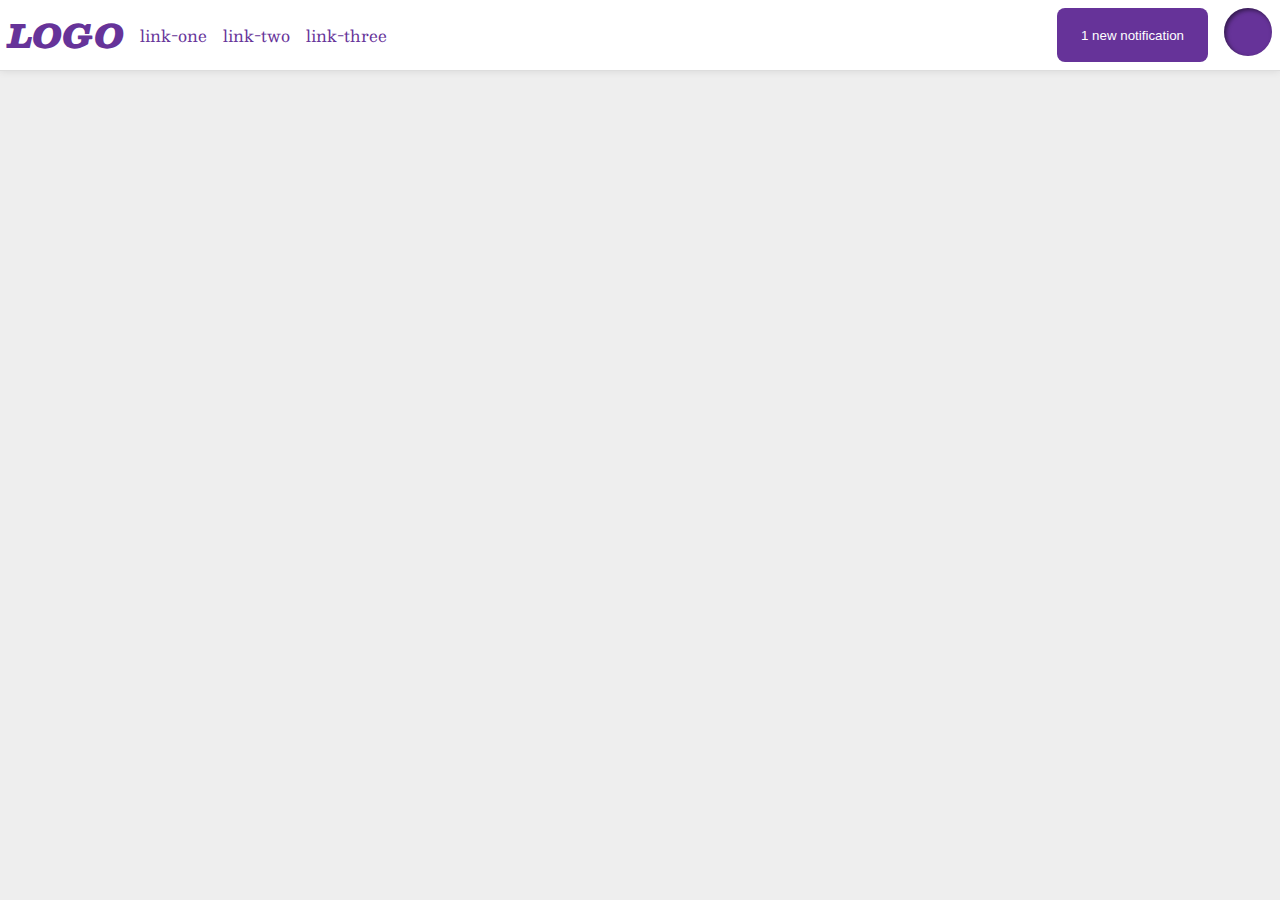
<file: flex/03-flex-header-2/index.html>
<!DOCTYPE html>
<html lang="en">
  <head>
    <meta charset="UTF-8">
    <meta http-equiv="X-UA-Compatible" content="IE=edge">
    <meta name="viewport" content="width=device-width, initial-scale=1.0">
    <title>Flex Header 2</title>
    <link rel="stylesheet" href="style.css">
  </head>
  <body>
    <div class="header">
      <div class="left">
        <div class="logo">
          LOGO
        </div>
        <ul class="links">
          <li><a href="google.com">link-one</a></li>
          <li><a href="google.com">link-two</a></li>
          <li><a href="google.com">link-three</a></li>
        </ul>
      </div>
      <div class="right">
        <button class="notifications">
          1 new notification
        </button>
        <div class="profile-image"></div>
      </div>
    </div>
  </body>
</html>
</file>
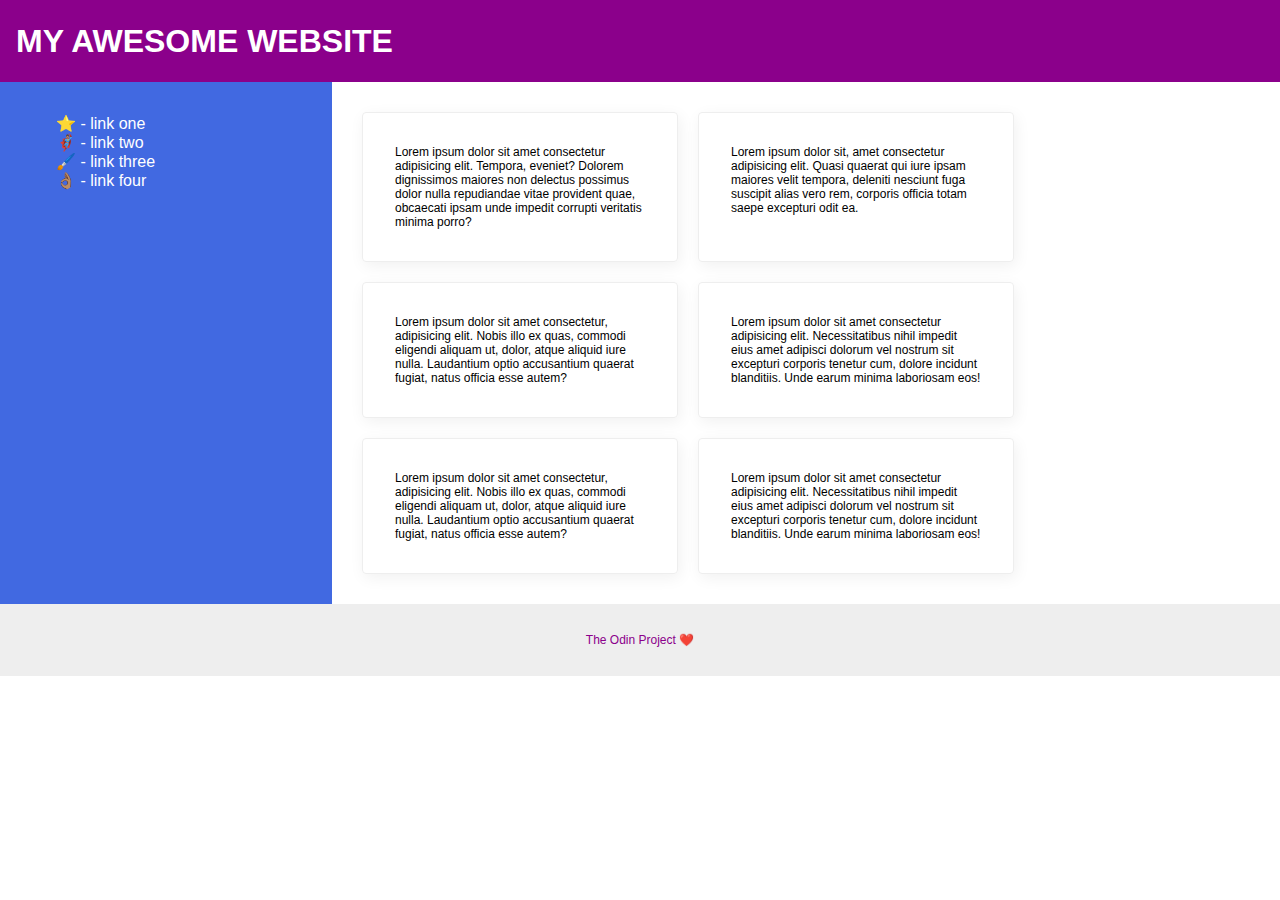
<file: flex/07-flex-layout-2/index.html>
<!DOCTYPE html>
<html lang="en">
  <head>
    <meta charset="UTF-8">
    <meta http-equiv="X-UA-Compatible" content="IE=edge">
    <meta name="viewport" content="width=device-width, initial-scale=1.0">
    <title>The Holy Grail</title>
    <link rel="stylesheet" href="style.css">
  </head>
  <body>
    <div class="header">
      MY AWESOME WEBSITE
    </div>

    <div class="content">
    
    <div class="sidebar">
      <ul>
        <li><a href="#">⭐ - link one</a></li>
        <li><a href="#">🦸🏽‍♂️ - link two</a></li>
        <li><a href="#">🖌️ - link three</a></li>
        <li><a href="#">👌🏽 - link four</a></li>
      </ul>
    </div>

    <div class="cards">
      <div class="card">Lorem ipsum dolor sit amet consectetur adipisicing elit. Tempora, eveniet? Dolorem dignissimos maiores non delectus possimus dolor nulla repudiandae vitae provident quae, obcaecati ipsam unde impedit corrupti veritatis minima porro?</div>
      <div class="card">Lorem ipsum dolor sit, amet consectetur adipisicing elit. Quasi quaerat qui iure ipsam maiores velit tempora, deleniti nesciunt fuga suscipit alias vero rem, corporis officia totam saepe excepturi odit ea.</div>
      <div class="card">Lorem ipsum dolor sit amet consectetur, adipisicing elit. Nobis illo ex quas, commodi eligendi aliquam ut, dolor, atque aliquid iure nulla. Laudantium optio accusantium quaerat fugiat, natus officia esse autem?</div>
      <div class="card">Lorem ipsum dolor sit amet consectetur adipisicing elit. Necessitatibus nihil impedit eius amet adipisci dolorum vel nostrum sit excepturi corporis tenetur cum, dolore incidunt blanditiis. Unde earum minima laboriosam eos!</div>
      <div class="card">Lorem ipsum dolor sit amet consectetur, adipisicing elit. Nobis illo ex quas, commodi eligendi aliquam ut, dolor, atque aliquid iure nulla. Laudantium optio accusantium quaerat fugiat, natus officia esse autem?</div>
      <div class="card">Lorem ipsum dolor sit amet consectetur adipisicing elit. Necessitatibus nihil impedit eius amet adipisci dolorum vel nostrum sit excepturi corporis tenetur cum, dolore incidunt blanditiis. Unde earum minima laboriosam eos!</div>
    </div>

    </div>

    <div class="footer">
      The Odin Project ❤️
    </div>
  </body>
</html>
</file>
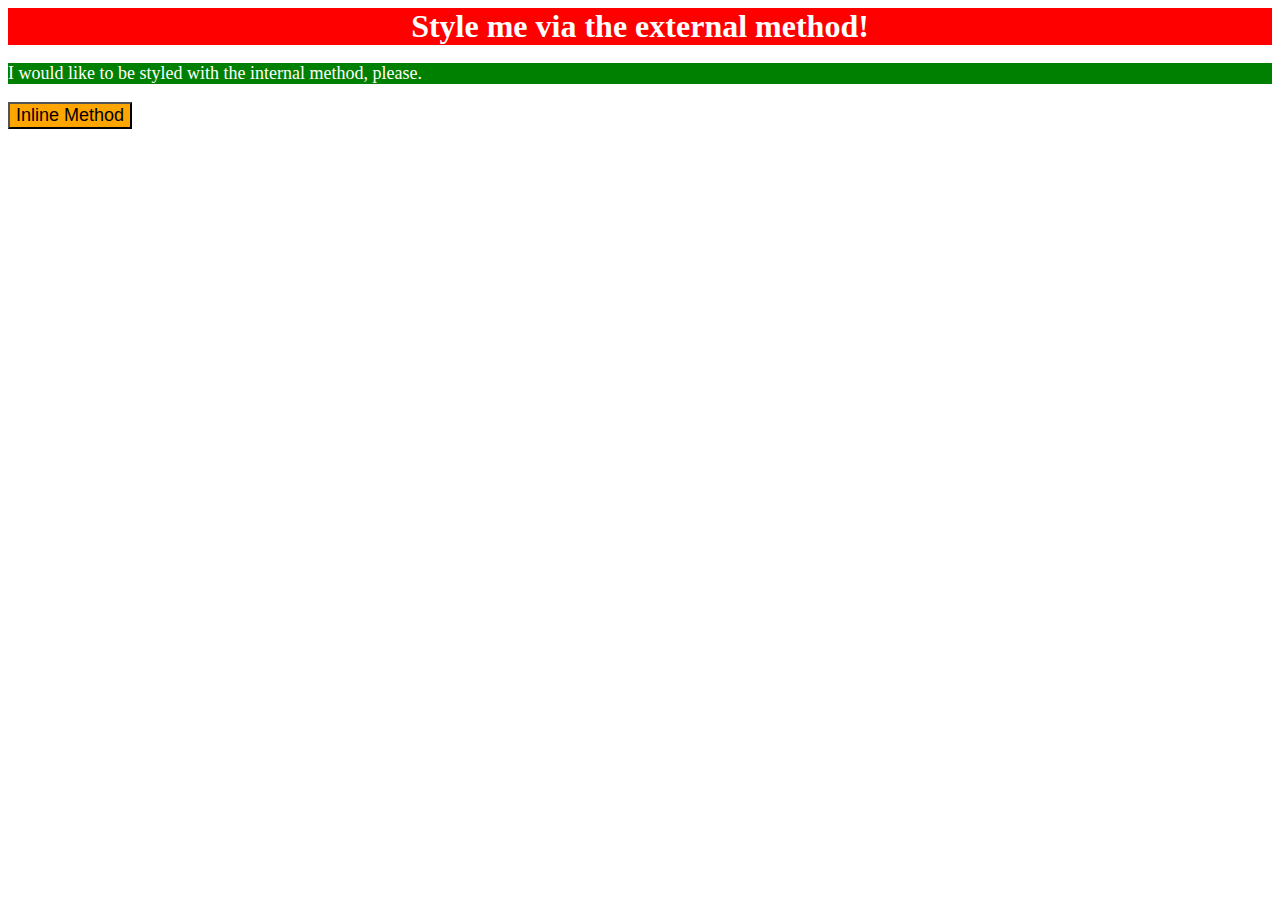
<file: foundations/01-css-methods/index.html>
<!DOCTYPE html>
<html lang="en">
  <head>
    <link rel="stylesheet" href="styles.css">
    <style>
      p {
        background: green;
        color: white;
        font-size: 18px;
      }
    </style>
    <meta charset="UTF-8">
    <meta http-equiv="X-UA-Compatible" content="IE=edge">
    <meta name="viewport" content="width=device-width, initial-scale=1.0">
    <title>Methods for Adding CSS</title>
  </head>
  <body>
    <div>Style me via the external method!</div>
    <p>I would like to be styled with the internal method, please.</p>
    <button style = "background: orange; font-size: 18px;">Inline Method</button>
  </body>
</html>
</file>
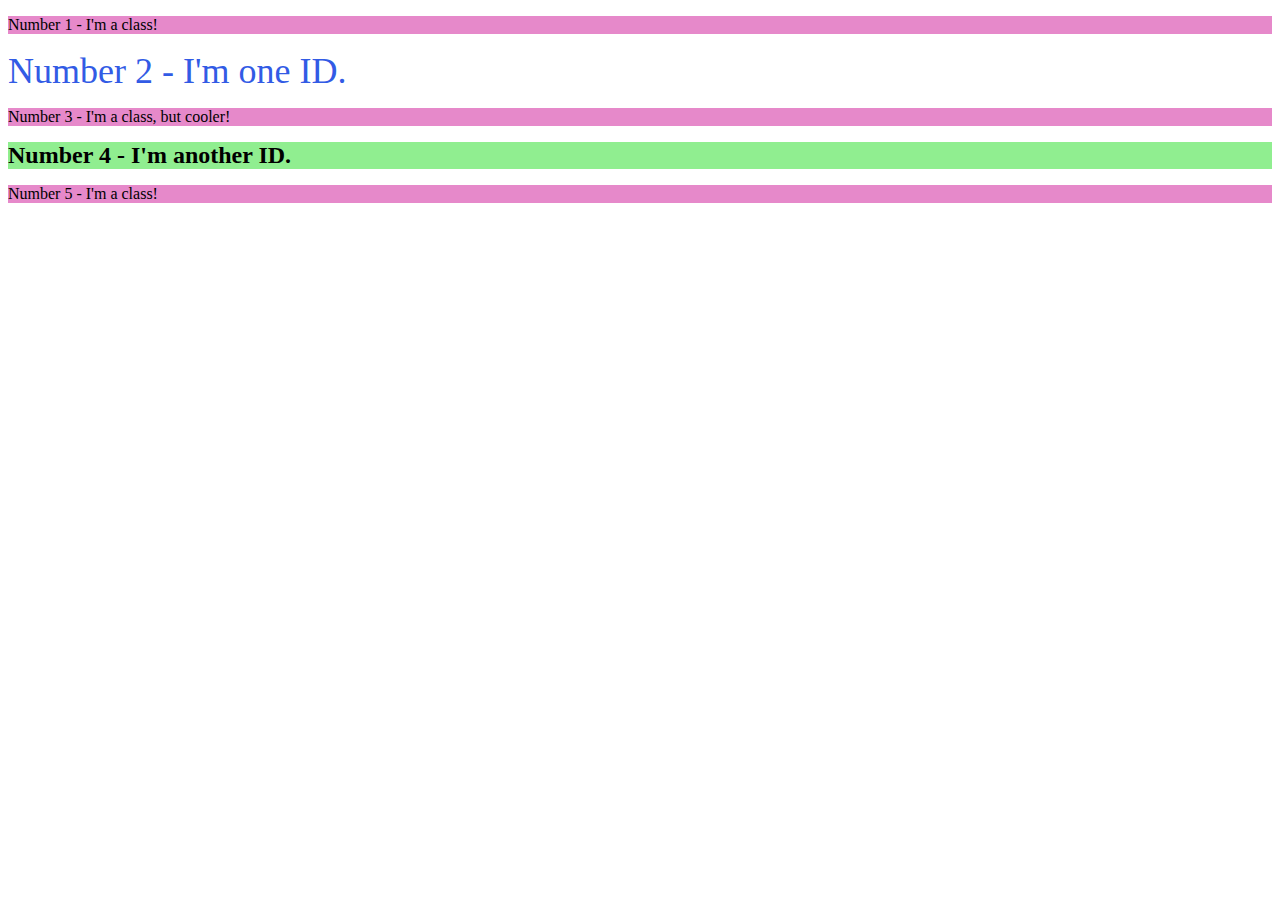
<file: foundations/02-class-id-selectors/index.html>
<!DOCTYPE html>
<html lang="en">
  <head>
    <meta charset="UTF-8">
    <meta http-equiv="X-UA-Compatible" content="IE=edge">
    <meta name="viewport" content="width=device-width, initial-scale=1.0">
    <title>Class and ID Selectors</title>
    <link rel="stylesheet" href="style.css">
  </head>
  <body>
    <p class="odd">Number 1 - I'm a class!</p>
    <div id="second">Number 2 - I'm one ID.</div>
    <p class="odd" class="small">Number 3 - I'm a class, but cooler!</p>
    <div id="fourth" class="small">Number 4 - I'm another ID.</div>
    <p class="odd">Number 5 - I'm a class!</p>
  </body>
</html>
</file>
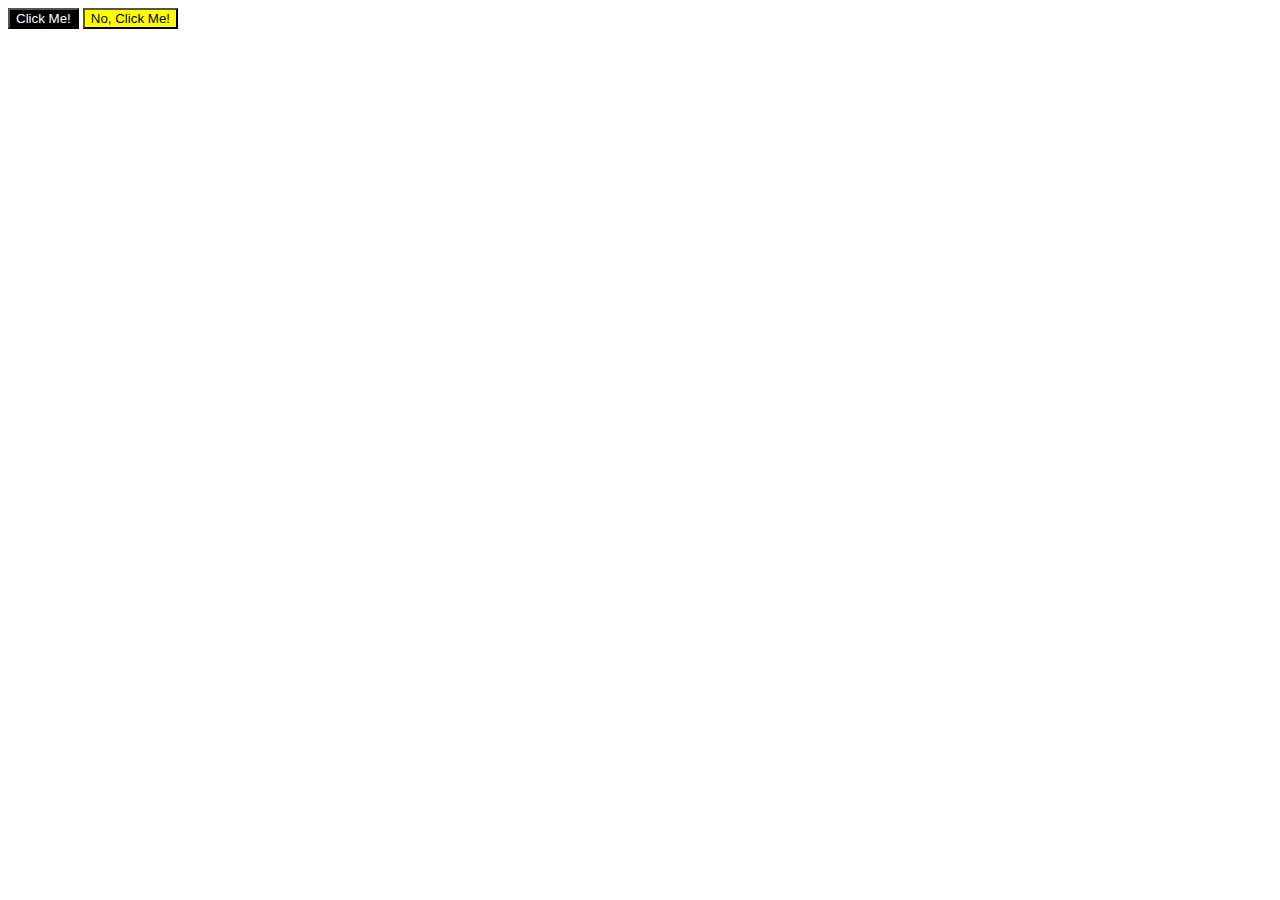
<file: foundations/03-grouping-selectors/index.html>
<!DOCTYPE html>
<html lang="en">
  <head>
    <meta charset="UTF-8">
    <meta http-equiv="X-UA-Compatible" content="IE=edge">
    <meta name="viewport" content="width=device-width, initial-scale=1.0">
    <title>Grouping Selectors</title>
    <link rel="stylesheet" href="style.css">
  </head>
  <body>
    <button class="one">Click Me!</button>
    <button class="two">No, Click Me!</button>
  </body>
</html>
</file>
<file: flex/03-flex-header-2/style.css>
/* this is some magical font-importing.  
you'll learn about it later. */
@import url('https://fonts.googleapis.com/css2?family=Besley:ital,wght@0,400;1,900&display=swap');

body {
  margin: 0;
  background: #eee;
  font-family: Besley, serif;
}

.header {
  background: white;
  border-bottom: 1px solid #ddd;
  box-shadow: 0 0 8px rgba(0,0,0,.1);
  display: flex;
  justify-content: space-between;
  padding: 8px;
}

.left, .right{
  display: flex;
  gap: 16px;;
  flex-direction: row;
}

.links {
  display: flex;
  flex-direction: row;
}

.profile-image {
  background: rebeccapurple;
  box-shadow: inset 2px 2px 4px rgba(0,0,0,.5);
  border-radius: 50%;
  width: 48px;
  height:  48px;
}

.logo {
  color: rebeccapurple;
  font-size: 32px;
  font-weight: 900;
  font-style: italic;
}

button {
  border: none;
  border-radius: 8px;
  background: rebeccapurple;
  color: white;
  padding: 8px 24px;
}

a {
  /* this removes the line under our links */
  text-decoration: none;
  color: rebeccapurple;
}

ul {
  display: flex;
  margin: 0;
  padding: 0;
  list-style-type: none;
  gap: 16px;
  align-items: center;
}
</file>
<file: flex/07-flex-layout-2/style.css>
body {
  font-family: -apple-system, BlinkMacSystemFont, 'Segoe UI', Roboto, Oxygen, Ubuntu, Cantarell, 'Open Sans', 'Helvetica Neue', sans-serif;
  margin: 0;
  min-height: 100vh;
}

.header {
  display: flex;
  height: 50px;
  background: darkmagenta;
  color: white;
  align-items: center;
  padding: 16px;
  font-size: 32px;
  font-weight: 900;
  font-family: sans-serif;
  flex: 1;
}

.content {
  display: flex;
}

.cards {
  display: flex;
  flex-wrap: wrap;
  gap: 20px;
  padding: 30px;
}

.footer {
  display: flex;
  height: 72px;
  background: #eee;
  color: darkmagenta;
  justify-content: center;
  align-items: center;
  font-size: 12px;
}

.sidebar {
  display: flex;
  width: 300px;
  background: royalblue;
  flex-shrink: 0;
  justify-content: flex-start;
  padding: 16px;
}

.card {
  border: 1px solid #eee;
  box-shadow: 2px 4px 16px rgba(0,0,0,.06);
  border-radius: 4px;
  width: 250px;
  padding: 32px;
  font-size: 12px;
}

li {
  list-style: none;
}

a {
  text-decoration: none;
  color: white;
}
</file>
<file: foundations/01-css-methods/styles.css>
div {
    background: red;
    color: white;
    font-size: 32px;
    text-align: center;
    font-weight: bold;
}
</file>
<file: foundations/02-class-id-selectors/style.css>
.odd {
    background-color: #E689CA;
    font-family: Verdana, "DejaVu Sans" sans-serif;
}

.small {
    font-size: 24px;
}

#second {
    color: #325BE5;
    font-size: 36px;
}

#third {
    font-size: 24px;
}

#fourth {
    background-color: #90ee90;
    font-weight: bold;
}
</file>
<file: foundations/03-grouping-selectors/style.css>
.one {
    background-color: black;
    color: white;
}

.two {
    background-color: yellow;
}

.one.two {
    font-size: 28px;
    font-family: Helvetica, "Times New Roman", sans-serif;
}
</file>
